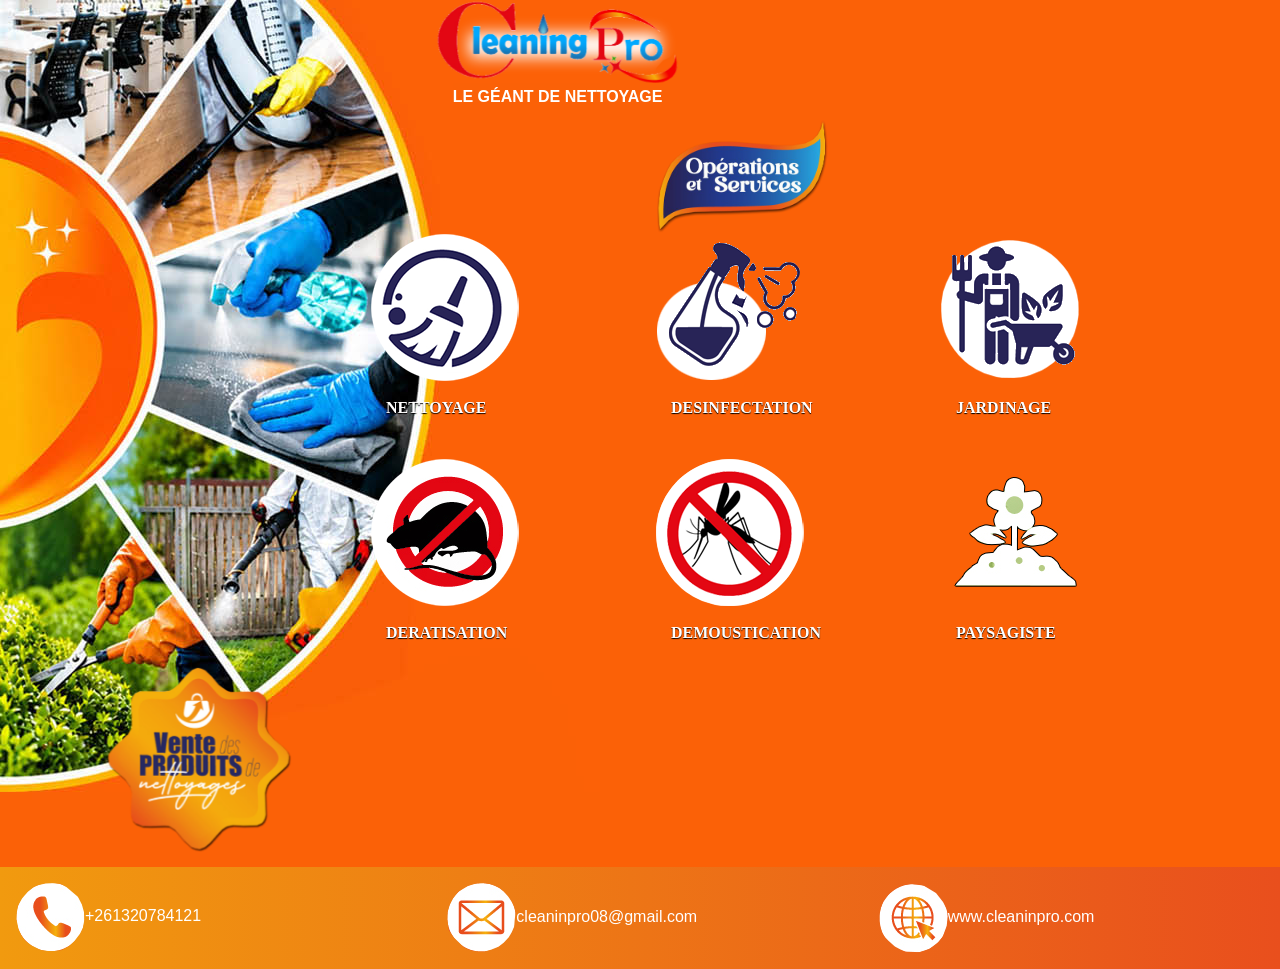
<file: index.html>
<!DOCTYPE html>
<html lang="fr-FR">
    
<head>
    <meta charset="UTF-8">
    <meta name="viewport" content="width=device-width, initial-scale=1">
        
    <title>Société de dératisation , de desinfectation|Vente de produit de nettoyage</title>

	

    <meta name="description" content="">
    <link rel="stylesheet" href="css/bootstrap.min.css" type="text/css" media="all">
    <link rel="stylesheet" href="css/style.css" type="text/css" media="all">
    <link rel="stylesheet" href="https://cdnjs.cloudflare.com/ajax/libs/font-awesome/5.13.1/css/all.min.css"
/>
<!--font google-->
<link rel="preconnect" href="https://fonts.googleapis.com">
<link rel="preconnect" href="https://fonts.gstatic.com" crossorigin>


    <!-- fin adsense-->

</head>
<body>
   <script type="text/javascript">
          window.addEventListener('load',()=>{

            let loader = document.getElementById("preloader");
            loader.remove();
          },false)
         </script>
  

      <div class=" d-flex align-items-center justify-content-center" id="preloader">
        <div class="lds-ellipsis">
            <div></div>
            <div></div>
            <div></div>
            <div></div>
        </div>
    </div> 
     <script type="text/javascript" src="js/jquery.js"></script>
<script type="text/javascript" src="js/jquery-slim.js"></script>

<script type="text/javascript" src="js/bootstrap.bundle.min.js"></script>

     <header >
     
    <div class="row">
    <div class="col-12 offset-4 col-lg-4 " id="li1">
         <img class="img-fluid mx-auto"    src="./images/logo-cleaninpro.png" alt="" width="60%" >
         <h1 class="ml-3" id="li2">Le géant de nettoyage</h1>
             
</div>



    </header> 



   
    
<div class="container">
<div class="row"><div class="col-12 offset-lg-6 col-lg-4" id="li3">   <img class="img-fluid mx-auto"    src="./images/service.png" alt="" width="50%" >
</div></div>


        <div class="row ">
           

<div class="col-12 col-lg-3 offset-lg-3 bordure-droite" ><a href="nettoyage.html" id="li4" > <img class="img-fluid mx-auto"    src="./images/balai.png" alt=""  ><h2 class="p-3" >Nettoyage</h2></a>
  </div>

  <div class="col-12 col-lg-3 " >
 <a href="desinfectation.html" id="li5"> <img class="img-fluid mx-auto"    src="./images/desinfectant.png" alt=""  ><h2 class=" p-3 ">Desinfectation</h2></a>
 </div>

 <div class="col-12 col-lg-3 " >
 <a href="jardinage.html" id="li6"><img class="img-fluid mx-auto"    src="./images/jardinage.png" alt=""  ><h2 class=" p-3" >Jardinage</h2></a>
</div></div>


<div class="row ">
           

<div class="col-12 col-lg-3 mt-3 offset-lg-3 " >
  <a href="deratisation.html" id="li7"><img class="img-fluid mx-auto"    src="./images/eradiquer-souris.png" alt=""  ><h2 class=" p-3 " >Deratisation</h2></a></div>

  <div class="col-12 col-lg-3 mt-3" >
 
 <a href="demoustication.html" id="li8"><img class="img-fluid mx-auto"    src="./images/anti-moustique.png" alt=""  ><h2 class=" p-3 " >Demoustication</h2></a></div>

 <div class="col-12 col-lg-3 mt-3" >
 
<a href="jardinage.html#paysagiste" id="li9"><img class="img-fluid mx-auto"    src="./images/entretien-fleur.png" alt=""  ><h2 class=" p-3 " >Paysagiste</h2></a></div>
<div class="row" ><div class="col-6 offset-lg-1  col-lg-6 " id="nettoyage"><img  class="img-fluid mx-auto"    src="./images/vente-produit.png" alt="" width="100%"></div> </div></div>
 </div>

   </div>
 <footer class="pl-3 mt-3">
<div class="row"class=" col-12  mt-3 py-3" id="contact" >
<div class="col-12 col-md-4 my-3" id="li7" ><img class="img-fluid mx-auto"    src="./images/tel.png" alt="" ><span>+261320784121</span></div>
   <div class="col-12 col-md-4 my-3"  id="li8"><img class="img-fluid mx-auto"    src="./images/email.png" alt="" ><span>cleaninpro08@gmail.com</span></div>
   <div class="col-12 col-md-4 my-3"  id="li9"><img class="img-fluid mx-auto"    src="./images/mail.png" alt="" ><span>www.cleaninpro.com</span></div>
 </div>
</footer>
           

            
          
 </body>
 </html>
</file>
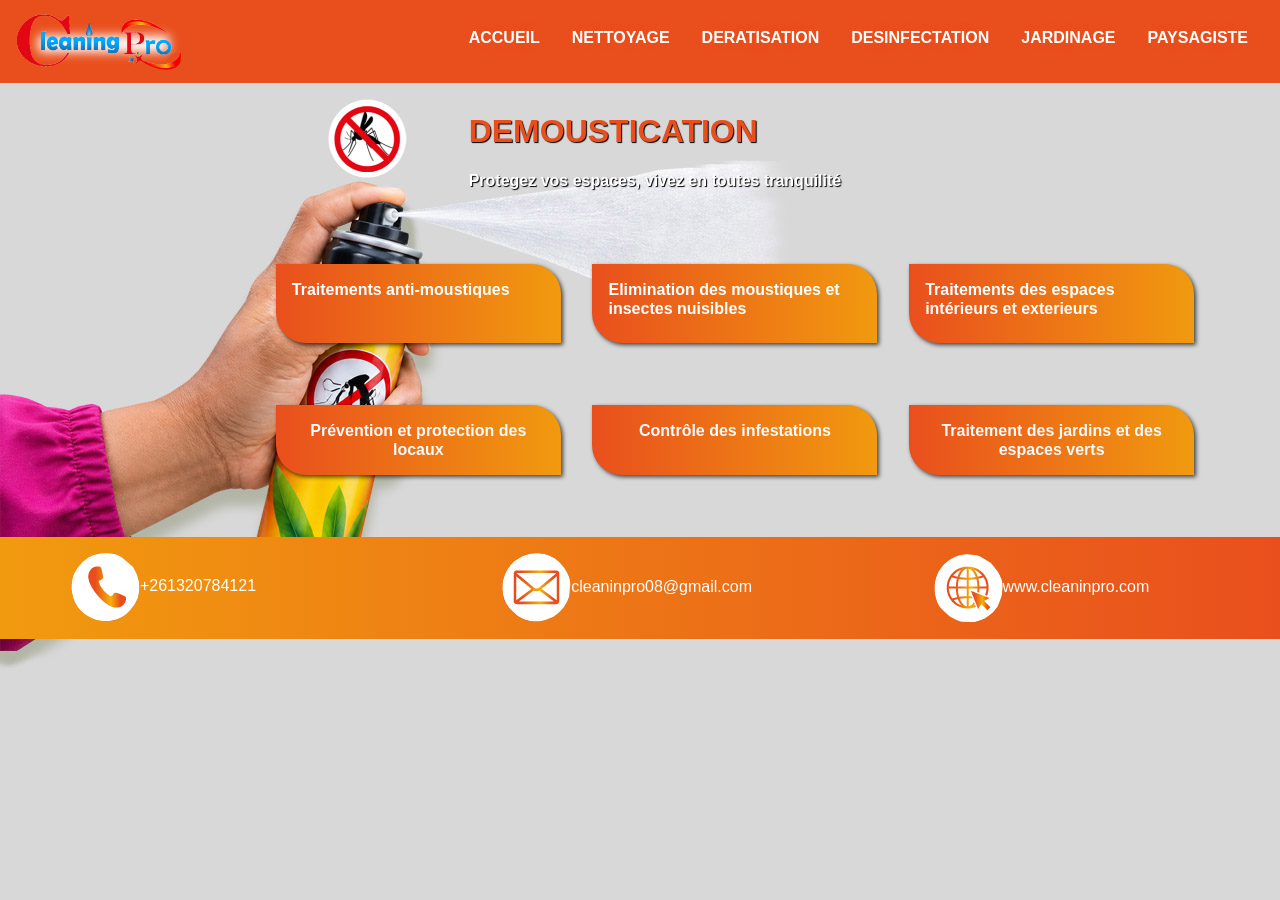
<file: demoustication.html>
<!DOCTYPE html>
<html lang="fr-FR">
    
<head>
    <meta charset="UTF-8">
    <meta name="viewport" content="width=device-width, initial-scale=1">
        
    <title>Société de nettoyage</title>

	

    <meta name="description" content="">
    <link rel="stylesheet" href="css/bootstrap.min.css" type="text/css" media="all">
    <link rel="stylesheet" href="css/style-demoustication.css" type="text/css" media="all">
    <link rel="stylesheet" href="https://cdnjs.cloudflare.com/ajax/libs/font-awesome/5.13.1/css/all.min.css"
/>
<!--font google-->
<link rel="preconnect" href="https://fonts.googleapis.com">
<link rel="preconnect" href="https://fonts.gstatic.com" crossorigin>


    <!-- fin adsense-->

</head>
<body>
   <script type="text/javascript">
          window.addEventListener('load',()=>{

            let loader = document.getElementById("preloader");
            loader.remove();
          },false)
         </script>
  

      <div class=" d-flex align-items-center justify-content-center" id="preloader">
        <div class="lds-ellipsis">
            <div></div>
            <div></div>
            <div></div>
            <div></div>
        </div>
    </div> 
    <script type="text/javascript" src="js/jquery.js"></script>
<script type="text/javascript" src="js/jquery-slim.js"></script>

<script type="text/javascript" src="js/bootstrap.bundle.min.js"></script>
      <header  class="mb-3">
        <nav class="navbar  navbar-light navbar-expand-lg text-light">
             <a class=" navbar-brand logo"  > <img class="img-fluid mx-auto "    src="./images/logo-cleaninpro.png" alt="" width="40%" >
            
    </a>
            
   
                
                <button class=" navbar-toggle-btn d-lg-none" data-toggle="collapse" data-target=".navbar-collapse" aria-expanded="false" aria-label="Toggle navigation">MENU
    <span class="navbar-toggler-icon"></span>
    </button>
                
                    
                
                    <div class="collapse navbar-collapse  " >

                        <ul class=" navbar-nav navbar-expand-lg mr-0 text-light">
                        <li class="nav-item ">
                            <a class="nav-link  text-dark p-3 " href="index.html" >
                        <h2 >Accueil</h2> </a>
                        
                    </li>
                    
                  
                    <li class="nav-item">
                        <a class="nav-link  p-3  " href="nettoyage.html"><h2 >Nettoyage</h2></a>
                        
                    </li>  
                    <li class="nav-item">
                        <a class="nav-link  p-3  " href="deratisation.html"><h2 >Deratisation</h2></a>
                        
                    </li>
                    <li class="nav-item" >
                        <a class="nav-link  p-3  " href="desinfectation.html"><h2 >Desinfectation</h2></a>
                        
                    </li>
                     <li class="nav-item" >
                        <a class="nav-link   p-3" href="jardinage.html"><h2 >Jardinage</h2></a>
                        
                    </li>
                      <li class="nav-item" >
                        <a class="nav-link  p-3" href="jardinage.html#paysagiste"><h2 >Paysagiste</h2></a>
                        
                    </li>


                  
                    </ul>
                </div>
          </nav>  
   




    </header> 
    <div class="row">
            <div class="col-12 col-lg-6 offset-lg-3 "> <div class="row"> 
            <div class="col-12 col-md-2 " id="li1">
            <img src="./images/anti-moustique.png" alt="" class="img-fluid"></div>
            <div class="col-12 col-md-9 " id="li2">
            <h1 class="  mx-3 px-3 ombre">Demoustication</h1> 
            <h2 class=" text-bolder mx-3 px-3 ombre">Protegez vos espaces, vivez en toutes tranquilité</h2></div>
            </div></div></div>
            <!-- spacer -->
<div style="height:50px" aria-hidden="true" class="block-spacer"></div>
<!-- spacer -->

          <div class="container">  
        <div class="row justify-content-around">

            <div class="col-12  offset-md-2 col-md-3 rond p-3 my-3" id="li3">
             <h3>Traitements anti-moustiques</h3></div>

              <div class="col-12   col-md-3 rond p-3 my-3" id="li4">
         <h3>Elimination des moustiques et insectes nuisibles</h3></div>

             <div class="col-12  col-md-3 rond p-3 my-3" id="li5">
          
              <h3>Traitements des espaces intérieurs et exterieurs</h3>

           </div></div>
              <!-- spacer -->
<div style="height:30px" aria-hidden="true" class="block-spacer"></div>
<!-- spacer -->

           <div class="row justify-content-around ">
           <div class="col-12  offset-md-2 col-md-3 rond p-3 my-3"  id="li6">
             
            
             <h3 class=" text-light text-center p-0 m-0">Prévention et protection des locaux</h3>
            
             
             </div>
                <div class="col-12  col-md-3 rond p-3 my-3" id="li7">
              <h3 class=" text-light text-center p-0 m-0">Contrôle des infestations</h3>
           
             </div>
                <div class="col-12  col-md-3 rond p-3 my-3" id="li8"> 
               <h3 class=" text-light text-center p-0 m-0">Traitement des jardins et des espaces verts
               </h3>
            </div>
            
           </div> </div>
              
</div>
</div>
<!-- spacer -->
<div style="height:30px" aria-hidden="true" class="block-spacer"></div>
<!-- spacer -->
<footer class="pl-3 mt-3">
<div class="row justify-content-around"class=" col-12  mt-3 py-3" id="contact" >
<div class="col-12 col-md-3 my-3 mx-3 px-3" id="li10" ><img class="img-fluid mx-auto"    src="./images/tel.png" alt="" ><span>+261320784121</span></div>
   <div class="col-12 col-md-3 my-3 mx-3 px-3"  id="li11"><img class="img-fluid mx-auto"    src="./images/email.png" alt="" ><span>cleaninpro08@gmail.com</span></div>
   <div class="col-12 col-md-3 my-3 mx-3 px-3"  id="li10"><img class="img-fluid mx-auto"    src="./images/mail.png" alt="" ><span>www.cleaninpro.com</span></div>
 </div>
</footer>
          
          
            </div>
            
 </body>
 </html>
</file>
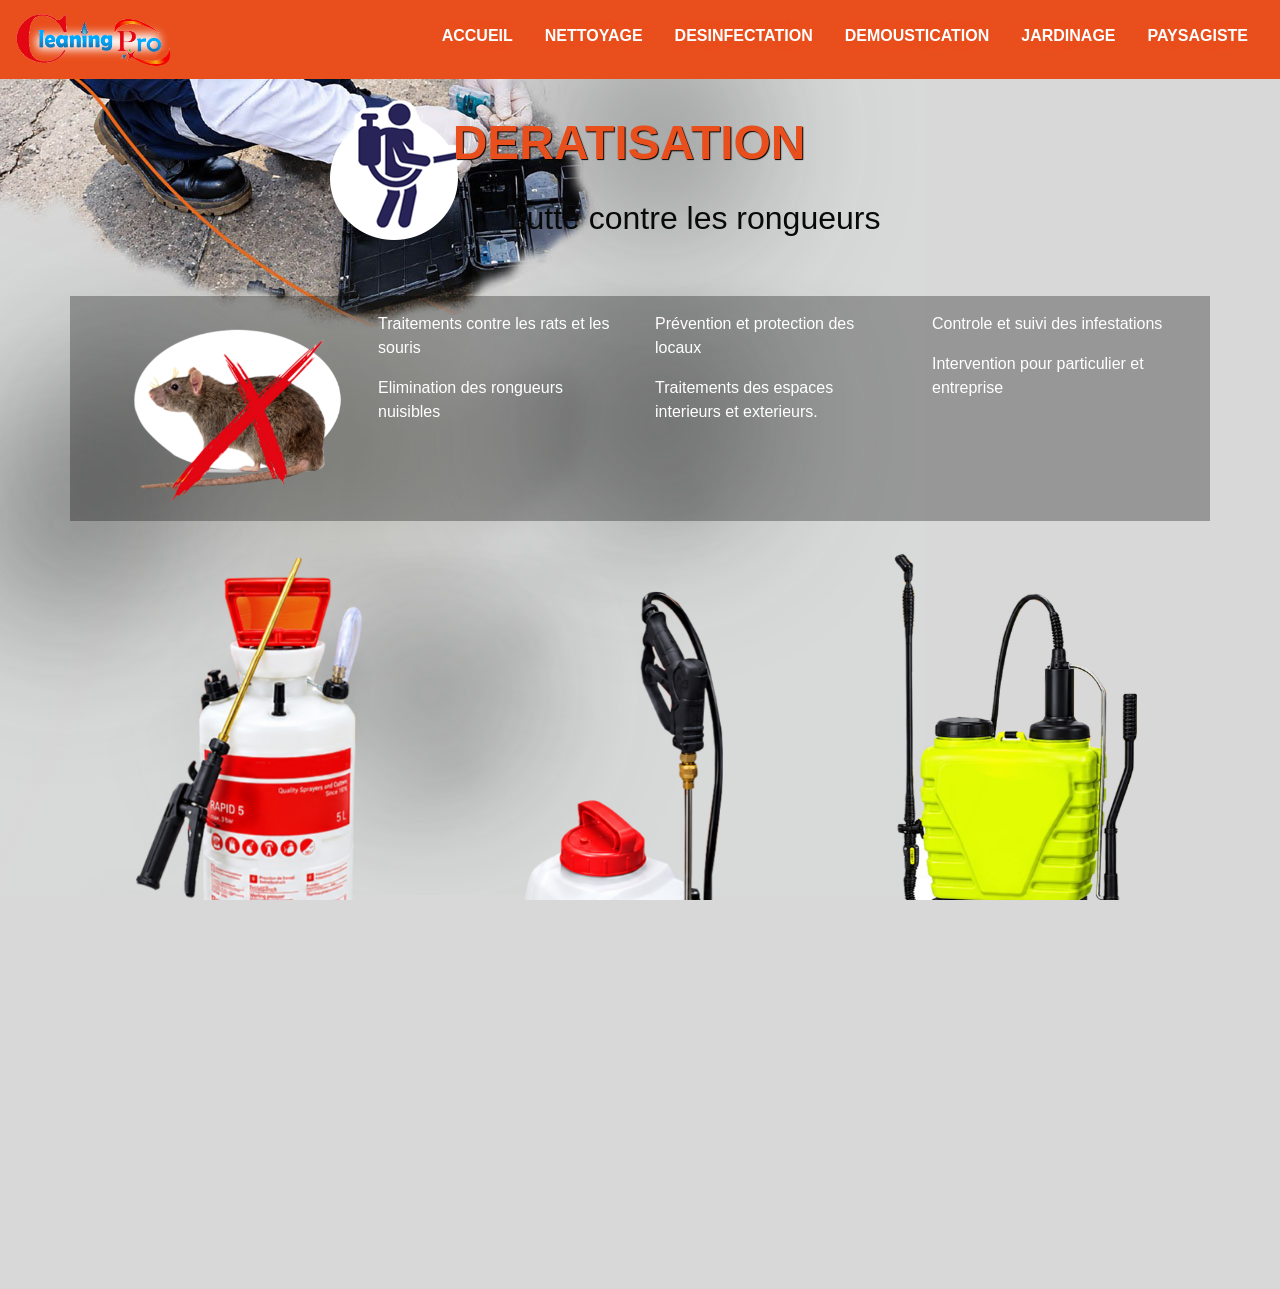
<file: deratisation.html>
<!DOCTYPE html>
<html lang="fr-FR">
    
<head>
    <meta charset="UTF-8">
    <meta name="viewport" content="width=device-width, initial-scale=1">
        
    <title>Société de nettoyage</title>

	

    <meta name="description" content="">
    <link rel="stylesheet" href="css/bootstrap.min.css" type="text/css" media="all">
    <link rel="stylesheet" href="css/style-deratisation.css" type="text/css" media="all">
    <link rel="stylesheet" href="https://cdnjs.cloudflare.com/ajax/libs/font-awesome/5.13.1/css/all.min.css"
/>
<!--font google-->
<link rel="preconnect" href="https://fonts.googleapis.com">
<link rel="preconnect" href="https://fonts.gstatic.com" crossorigin>


    <!-- fin adsense-->

</head>
<body>
   <script type="text/javascript">
          window.addEventListener('load',()=>{

            let loader = document.getElementById("preloader");
            loader.remove();
          },false)
         </script>
  

      <div class=" d-flex align-items-center justify-content-center" id="preloader">
        <div class="lds-ellipsis">
            <div></div>
            <div></div>
            <div></div>
            <div></div>
        </div>
    </div> 
    <script type="text/javascript" src="js/jquery.js"></script>
<script type="text/javascript" src="js/jquery-slim.js"></script>

<script type="text/javascript" src="js/bootstrap.bundle.min.js"></script>
     <header  class="mb-3">
        <nav class="navbar  navbar-light navbar-expand-lg text-light">
             <a class=" navbar-brand" "> <img class="img-fluid mx-auto"    src="./images/logo-cleaninpro.png" alt="" width="40%" id="li1"></a>
            
   
                
                <button class=" navbar-toggle-btn d-lg-none" data-toggle="collapse" data-target=".navbar-collapse" aria-expanded="false" aria-label="Toggle navigation">MENU
    <span class="navbar-toggler-icon"></span>
    </button>
                
                    
                
                    <div class="collapse navbar-collapse  " >

                        <ul class=" navbar-nav navbar-expand-lg mr-0 text-light">
                        <li class="nav-item ">
                            <a class="nav-link  text-dark p-3 " href="index.html" >
                        <h2 >Accueil</h2> </a>
                        
                    </li>
                    
                    <li class="nav-item">
                        <a class="nav-link text-dark  p-3  " href="nettoyage.html"><h2 >Nettoyage</h2></a>
                        
                    </li>
                    <li class="nav-item" >
                        <a class="nav-link text-dark  p-3  " href="desinfectation.html"><h2 >Desinfectation</h2></a>
                        
                    </li>
                    <li class="nav-item" >
                        <a class="nav-link text-dark  p-3" href="demoustication.html"><h2  >Demoustication</h2></a>
                        
                    </li>
                     <li class="nav-item" >
                        <a class="nav-link text-dark  p-3" href="jardinage.html"><h2 >Jardinage</h2></a>
                        
                    </li>
                      <li class="nav-item" >
                        <a class="nav-link text-dark  p-3" href="jardinage.html#paysagiste"><h2 >Paysagiste</h2></a>
                        
                    </li>


                  
                    </ul>
                </div>
          </nav>  
   




    </header>  
        <div class="row">
            <div class="col-12 col-lg-6 offset-lg-3 "> <div class="row"> <div class="col-12 col-md-2 " id="li1"><img src="./images/deratisation-souris.png" alt="" ></div>
            <div class="col-12 col-md-10" id="li2">
            <h1 class="pl-3 border-light ombre">Deratisation</h1> 
            <h2 class="text-center ">Lutte contre les rongueurs</h2></div></div></div>

           
</div>


            <!-- spacer -->


<div style="height:50px" aria-hidden="true" class="block-spacer"></div>
<!-- spacer -->


<div class="container">

          
 <div class="row justify-content-between fond-transparent p-3" >
 <div class="col-12 col-md-3  " id="li3">
 <img src="./images/anti-souris.png" alt="" class="img-fluid">
 </div>
        
            <div class="col-12 col-md-3  " id="li3">
          
          <p>Traitements contre les rats et les souris</p>
<p>Elimination des rongueurs nuisibles</p>

</div>

              <div class="col-12  col-md-3 " id="li4">
   
     
<p>Prévention et protection des locaux</p>
<p>Traitements des espaces interieurs et exterieurs.</p>


</div>

             <div class="col-  col-md-3 " id="li5">
          
          
           
           <p> Controle et suivi des infestations</p>

<p>Intervention pour particulier et entreprise</p>

           </div>
         </div>

<!-- spacer -->
<div style="height:30px" aria-hidden="true" class="block-spacer"></div>
<!-- spacer -->




<div class="row justify-content-around">
      
           
            <div class="col-12 col-md-3 " id="li8">  <img src="./images/deratisation-souris-efficace.png" alt="" class="img-fluid"> </div>
            <div class="col-12 col-md-3 " id="li9">  <img src="./images/deratiseur-souris.png" alt="" class="img-fluid"> </div>
            
              <div class="col-12  col-md-3 " id="li10">  <img src="./images/eliminer-souris.png" alt="" class="img-fluid"> </div>
            
 </div>

            
    

</div>
           
              


 



<!-- spacer -->
<div style="height:30px" aria-hidden="true" class="block-spacer"></div>
<!-- spacer -->
<footer class="pl-3 mt-3">
<div class="row justify-content-around"class=" col-12  mt-3 py-3" id="contact" >
<div class="col-12 col-md-3 my-3 mx-3 px-3" id="li7" ><img class="img-fluid mx-auto"    src="./images/tel.png" alt="" ><span>+261320784121</span></div>
   <div class="col-12 col-md-3 my-3 mx-3 px-3"  id="li8"><img class="img-fluid mx-auto"    src="./images/email.png" alt="" ><span>cleaninpro08@gmail.com</span></div>
   <div class="col-12 col-md-3 my-3 mx-3 px-3"  id="li9"><img class="img-fluid mx-auto"    src="./images/mail.png" alt="" ><span>www.cleaninpro.com</span></div>
 </div>
</footer>
          
            </div>
            
 </body>
 </html>
</file>
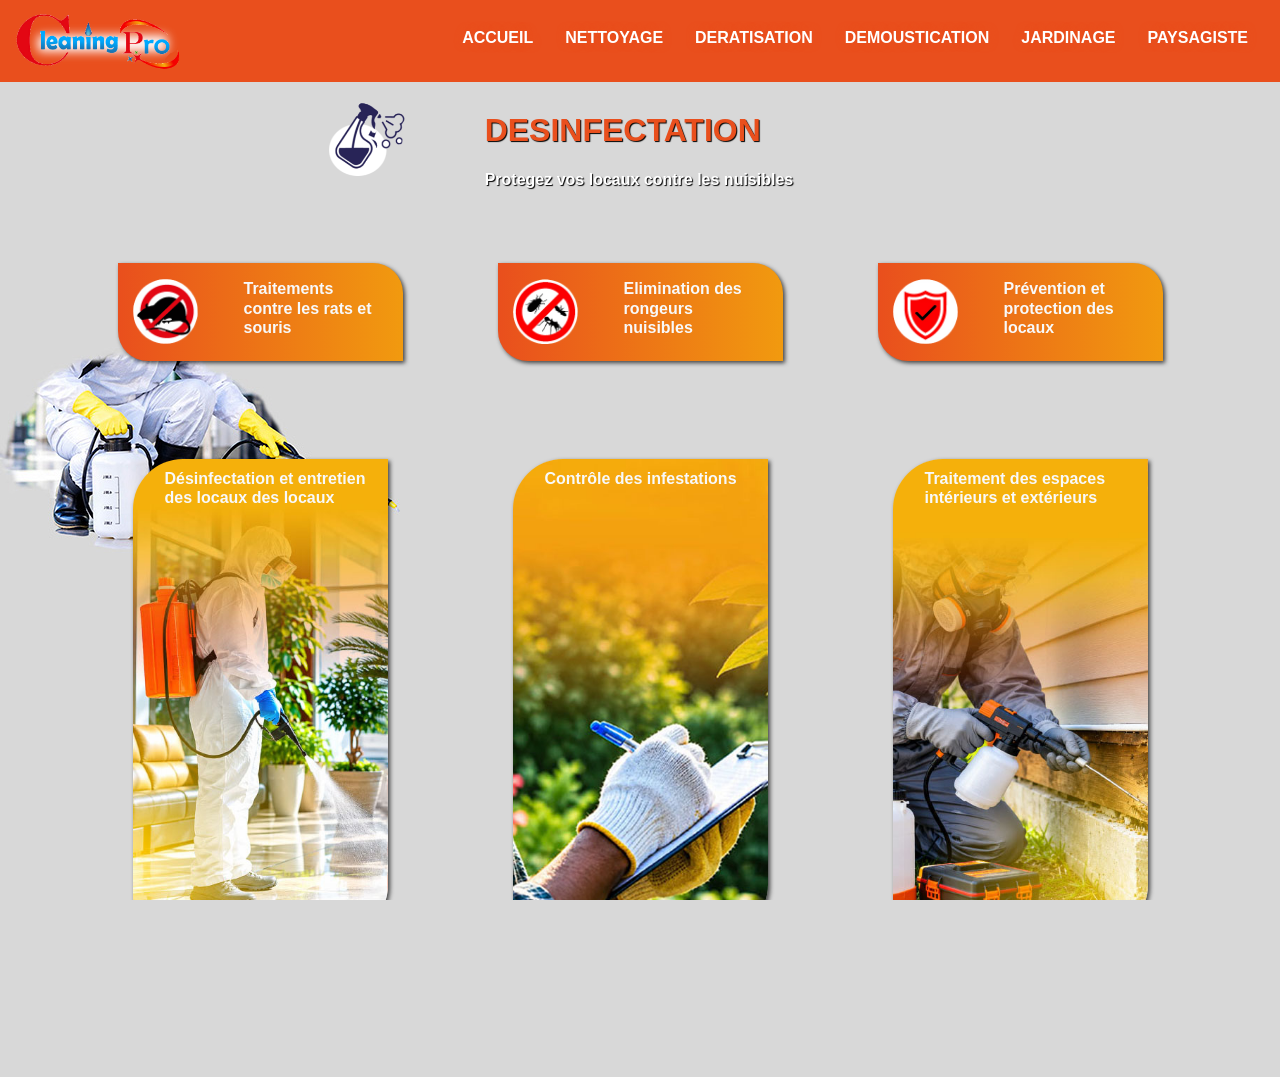
<file: desinfectation.html>
<!DOCTYPE html>
<html lang="fr-FR">
    
<head>
    <meta charset="UTF-8">
    <meta name="viewport" content="width=device-width, initial-scale=1">
        
    <title>Société de nettoyage</title>

	

    <meta name="description" content="">
    <link rel="stylesheet" href="css/bootstrap.min.css" type="text/css" media="all">
    <link rel="stylesheet" href="css/style-desinfectation.css" type="text/css" media="all">
    <link rel="stylesheet" href="https://cdnjs.cloudflare.com/ajax/libs/font-awesome/5.13.1/css/all.min.css"
/>
<!--font google-->
<link rel="preconnect" href="https://fonts.googleapis.com">
<link rel="preconnect" href="https://fonts.gstatic.com" crossorigin>


    <!-- fin adsense-->

</head>
<body>
   <script type="text/javascript">
          window.addEventListener('load',()=>{

            let loader = document.getElementById("preloader");
            loader.remove();
          },false)
         </script>
  

      <div class=" d-flex align-items-center justify-content-center" id="preloader">
        <div class="lds-ellipsis">
            <div></div>
            <div></div>
            <div></div>
            <div></div>
        </div>
    </div> 
    <script type="text/javascript" src="js/jquery.js"></script>
<script type="text/javascript" src="js/jquery-slim.js"></script>

<script type="text/javascript" src="js/bootstrap.bundle.min.js"></script>
      <header  class="mb-3">
        <nav class="navbar  navbar-light navbar-expand-lg text-light">
             <a class=" navbar-brand"  > <img class="img-fluid mx-auto "    src="./images/logo-cleaninpro.png" alt="" width="40%" id="logo">
            
    </a>
            
   
                
                <button class=" navbar-toggle-btn d-lg-none" data-toggle="collapse" data-target=".navbar-collapse" aria-expanded="false" aria-label="Toggle navigation">MENU
    <span class="navbar-toggler-icon"></span>
    </button>
                
                    
                
                    <div class="collapse navbar-collapse  " >

                        <ul class=" navbar-nav navbar-expand-lg mr-0 text-light">
                        <li class="nav-item ">
                            <a class="nav-link  text-dark p-3 " href="index.html" >
                        <h2 >Accueil</h2> </a>
                        
                    </li>
                    
                    
                    <li class="nav-item">
                        <a class="nav-link  p-3  " href="nettoyage.html"><h2 >Nettoyage</h2></a>
                        
                    </li> 
                    <li class="nav-item" >
                        <a class="nav-link  p-3  " href="deratisation.html"><h2 >Deratisation</h2></a>
                        
                    </li>
                   
                    <li class="nav-item" >
                        <a class="nav-link  p-3" href="demoustication.html"><h2  >Demoustication</h2></a>
                        
                    </li>
                     <li class="nav-item" >
                        <a class="nav-link   p-3" href="jardinage.html"><h2 >Jardinage</h2></a>
                        
                    </li>
                      <li class="nav-item" >
                        <a class="nav-link  p-3" href="jardinage.html#paysagiste"><h2 >Paysagiste</h2></a>
                        
                    </li>


                  
                    </ul>
                </div>
          </nav>  
   




    </header> 
    <div class="row">
            <div class="col-12 col-lg-6 offset-lg-3 "> <div class="row"> 
            <div class="col-12 col-md-2 mr-3" id="li1">
            <img src="./images/desinfectant.png" alt="" class="img-fluid"></div>
            <div class="col-12 col-md-9 " id="li2">
            <h1 class="  mx-3 px-3 ombre">Desinfectation</h1> 
            <h2 class=" text-bolder mx-3 px-3 ombre">Protegez vos locaux contre les nuisibles</h2></div>
            </div></div></div>
            <!-- spacer -->
<div style="height:50px" aria-hidden="true" class="block-spacer"></div>
<!-- spacer -->

          <div class="container" > 
        <div class="row justify-content-around" id="">
            <div class="col-12  col-lg-3 rond my-3 " id="li3">
             <div class="row "> <div class="col-4 py-3"><img src="./images/souris.png" alt=""  class="img-fluid" ></div>
             <div class="ml-3 col-7">
           <h2 class=" text-light py-3">Traitements contre les rats et souris</h2></div></div></div>

              <div class="col-12 col-lg-3 rond my-3" id="li4">
           <div class="row"><div class="col-4 py-3"><img src="./images/nuisibles.png" alt="" class="img-fluid" ></div>
             <div class="ml-3 col-7">
            <h2 class=" text-light py-3">Elimination des rongeurs nuisibles</h2></div></div></div>

             <div class="col-12 col-lg-3 rond my-3" id="li5">
           <div class="row"><div class="col-4 py-3"><img src="./images/prevention.png" alt=""  class="img-fluid" ></div>
             <div class="ml-3 col-7">
           <h2 class=" text-light py-3">Prévention et protection des locaux</h2></div></div>


           </div></div></div>
              <!-- spacer -->
<div style="height:50px" aria-hidden="true" class="block-spacer"></div>
<!-- spacer -->
<div class="container">
           <div class="row justify-content-around mt-3">
           <div class="col-12 col-lg-3  pt-3 " id="li6">
             
           <img src="./images/desinfectation-locaux.jpg" alt=""  class="img-fluid">;
             <h3 class=" text-light mx-3 px-3">Désinfectation et entretien des locaux des locaux</h3>
            
             
             </div>
               <div class="col-12 col-lg-3  pt-3 " id="li7">
              <img src="./images/controle-infestation.jpg" alt=""  class="img-fluid"> ;
              <h3 class=" text-light mx-3 px-3">Contrôle des infestations</h3>
           
             </div>
               <div class="col-12 col-lg-3  pt-3 " id="li8">
              <img src="./images/traitement-exterieur.jpg" alt=""  class="img-fluid">  ; 
               <h3 class=" text-light mx-3 px-3">Traitement des espaces intérieurs et extérieurs
               </h3>
            </div>
            
           </div> </div>
              
</div>
</div>
<footer class="pl-3 mt-3">
<div class="row justify-content-around"class=" col-12  mt-3 py-3" id="contact" >
<div class="col-12 col-md-3 my-3 mx-3 px-3" id="li9" ><img class="img-fluid mx-auto"    src="./images/tel.png" alt="" ><span>+261320784121</span></div>
   <div class="col-12 col-md-3 my-3 mx-3 px-3"  id="li10"><img class="img-fluid mx-auto"    src="./images/email.png" alt="" ><span>cleaninpro08@gmail.com</span></div>
   <div class="col-12 col-md-3 my-3 mx-3 px-3"  id="li11"><img class="img-fluid mx-auto"    src="./images/mail.png" alt="" ><span>www.cleaninpro.com</span></div>
 </div>
</footer>
          
          
           

            </div>
            
 </body>
 </html>
</file>
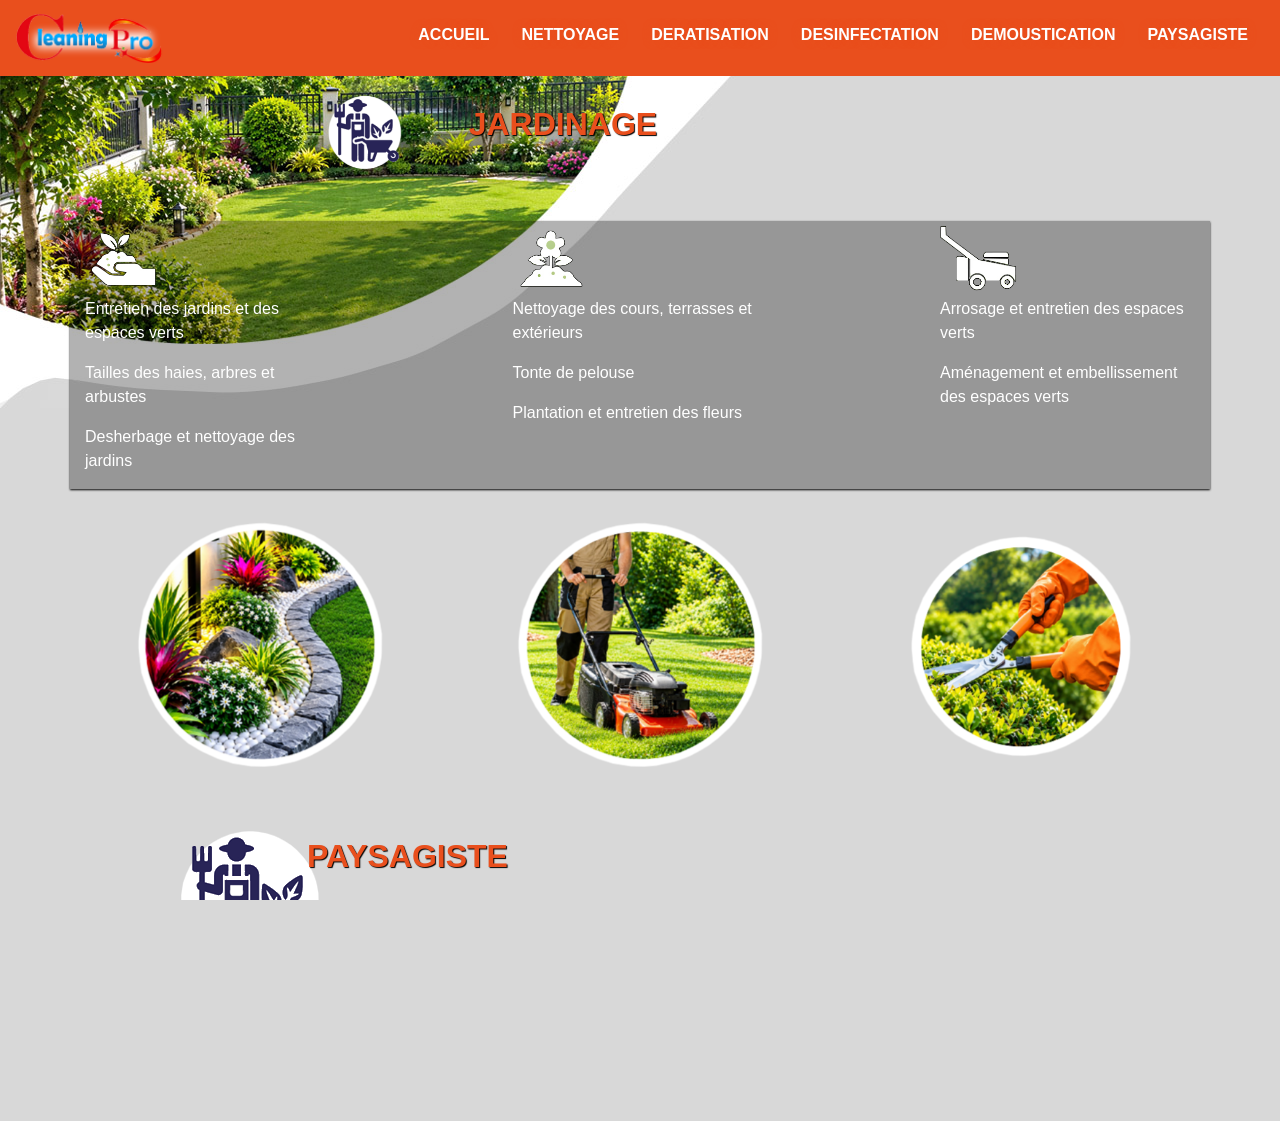
<file: jardinage.html>
<!DOCTYPE html>
<html lang="fr-FR">
    
<head>
    <meta charset="UTF-8">
    <meta name="viewport" content="width=device-width, initial-scale=1">
        
    <title>Société de nettoyage</title>

	

    <meta name="description" content="">
    <link rel="stylesheet" href="css/bootstrap.min.css" type="text/css" media="all">
    <link rel="stylesheet" href="css/style-jardinage.css" type="text/css" media="all">
    <link rel="stylesheet" href="https://cdnjs.cloudflare.com/ajax/libs/font-awesome/5.13.1/css/all.min.css"
/>
<!--font google-->
<link rel="preconnect" href="https://fonts.googleapis.com">
<link rel="preconnect" href="https://fonts.gstatic.com" crossorigin>


    <!-- fin adsense-->

</head>
<body>
   <script type="text/javascript">
          window.addEventListener('load',()=>{

            let loader = document.getElementById("preloader");
            loader.remove();
          },false)
         </script>
  

      <div class=" d-flex align-items-center justify-content-center" id="preloader">
        <div class="lds-ellipsis">
            <div></div>
            <div></div>
            <div></div>
            <div></div>
        </div>
    </div> 
    <script type="text/javascript" src="js/jquery.js"></script>
<script type="text/javascript" src="js/jquery-slim.js"></script>

<script type="text/javascript" src="js/bootstrap.bundle.min.js"></script>
      <header  class="mb-3">
        <nav class="navbar  navbar-light navbar-expand-lg text-light">
             <a class=" navbar-brand logo"  > <img class="img-fluid mx-auto "    src="./images/logo-cleaninpro.png" alt="" width="40%" >
            
    </a>
            
   
                
                <button class=" navbar-toggle-btn d-lg-none" data-toggle="collapse" data-target=".navbar-collapse" aria-expanded="false" aria-label="Toggle navigation">MENU
    <span class="navbar-toggler-icon"></span>
    </button>
                
                    
                
                    <div class="collapse navbar-collapse  " >

                        <ul class=" navbar-nav navbar-expand-lg mr-0 text-light">
                        <li class="nav-item ">
                            <a class="nav-link  text-dark p-3 " href="index.html" >
                        <h2 >Accueil</h2> </a>
                        
                    </li>
                    
                  
                    <li class="nav-item">
                        <a class="nav-link  p-3  " href="nettoyage.html"><h2 >Nettoyage</h2></a>
                        
                    </li>  
                    <li class="nav-item">
                        <a class="nav-link  p-3  " href="deratisation.html"><h2 >Deratisation</h2></a>
                        
                    </li>
                    <li class="nav-item" >
                        <a class="nav-link  p-3  " href="desinfectation.html"><h2 >Desinfectation</h2></a>
                        
                    </li>
                     <li class="nav-item" >
                        <a class="nav-link   p-3" href="demoustication.html"><h2 >Demoustication</h2></a>
                        
                    </li>
                      <li class="nav-item" >
                        <a class="nav-link  p-3" href="jardinage.html#paysagiste"><h2 >Paysagiste</h2></a>
                        
                    </li>


                  
                    </ul>
                </div>
          </nav>  
   




    </header> 
    <div class="row">
            

<div class="col-12 col-lg-6 offset-lg-3 "> <div class="row"> 
            <div class="col-12  col-md-2 " id="li1">
            <img src="./images/jardinage.png" alt="" class="img-fluid"></div>
            <div class="col-12 col-md-5 " id="li2">
            <h1 class="  mx-3 px-3 ombre">Jardinage</h1> 
           </div>
            </div></div></div>
            <!-- spacer -->


<div style="height:50px" aria-hidden="true" class="block-spacer"></div>
<!-- spacer -->


<div class="container">

          
 <div class="row justify-content-between" id="jardinage">
        
            <div class="col-12 col-md-3 " id="li3">
             <img src="./images/entretien-plante.png" alt="" class="img-fluid mx-auto text-center" width="30%"  >
            <p>Entretien des jardins et des espaces verts</p>

<p>Tailles des haies, arbres et arbustes</p>
<p>Desherbage et nettoyage des jardins</p>


</div>

              <div class="col-12  col-md-3 " id="li4">
         <img src="./images/entretien-fleur.png" alt="" class="img-fluid mx-auto  text-center" width="30%" >
     <p>Nettoyage des cours, terrasses et extérieurs</p>
<p>Tonte de pelouse</p>
<p>Plantation et entretien des fleurs</p>


</div>

             <div class="col-  col-md-3 " id="li5">
          
             <img src="./images/entretien-gazon.png" alt="" class="img-fluid mx-auto  text-center" width="30%">
           
           <p> Arrosage et entretien des espaces verts</p>

<p>Aménagement et embellissement des espaces verts</p>

           </div>
         </div>

<!-- spacer -->
<div style="height:30px" aria-hidden="true" class="block-spacer"></div>
<!-- spacer -->




<div class="row justify-content-around">
      
           
            <div class="col-12 col-md-3 " id="li8">  <img src="./images/plantation-fleur.png" alt="" class="img-fluid"> </div>
             <div class="col-12   col-md-3 " id="li9">  <img src="./images/tonder-pelouse.png" alt="" class="img-fluid"> </div>
              <div class="col-12  col-md-3 " id="li10">  <img src="./images/tailler-arbre.png" alt="" class="img-fluid"> </div>
            
 </div>

            
    

<!-- spacer -->
<div style="height:50px" aria-hidden="true" class="block-spacer"></div>
<!-- spacer -->

           
              


 <div class="row" id="paysagiste">

            <div class="col-12 col-lg-6 offset-lg-1 "> <div class="row"> 
            <div class="col-12 col-md-2 " id="li8"><img src="./images/jardinage.png" alt="" ></div>
            <div class="col-12 col-md-9 ml-3" id="li9">
            <h1 class="pl-3 ombre">Paysagiste</h1> <p class="pl-3 ml-6 text-bolder ombre">Un jardin propre, beau et bien entretenu</p>
          </div></div>



</div></div>




<!-- spacer -->
<div style="height:30px" aria-hidden="true" class="block-spacer"></div>
<!-- spacer -->

</div>
</div>

 <footer class="pl-3 mt-3">
<div class="row justify-content-around"class=" col-12  mt-3 py-3" id="contact" >
<div class="col-12 col-md-3 my-3 mx-3 px-3" id="li10" ><img class="img-fluid mx-auto"    src="./images/tel.png" alt="" ><span>+261320784121</span></div>
   <div class="col-12 col-md-3 my-3 mx-3 px-3"  id="li11"><img class="img-fluid mx-auto"    src="./images/email.png" alt="" ><span>cleaninpro08@gmail.com</span></div>
   <div class="col-12 col-md-3 my-3 mx-3 px-3"  id="li12"><img class="img-fluid mx-auto"    src="./images/mail.png" alt="" ><span>www.cleaninpro.com</span></div>
 </div>
</footer>
          
            </div>
            
 </body>
 </html>
</file>
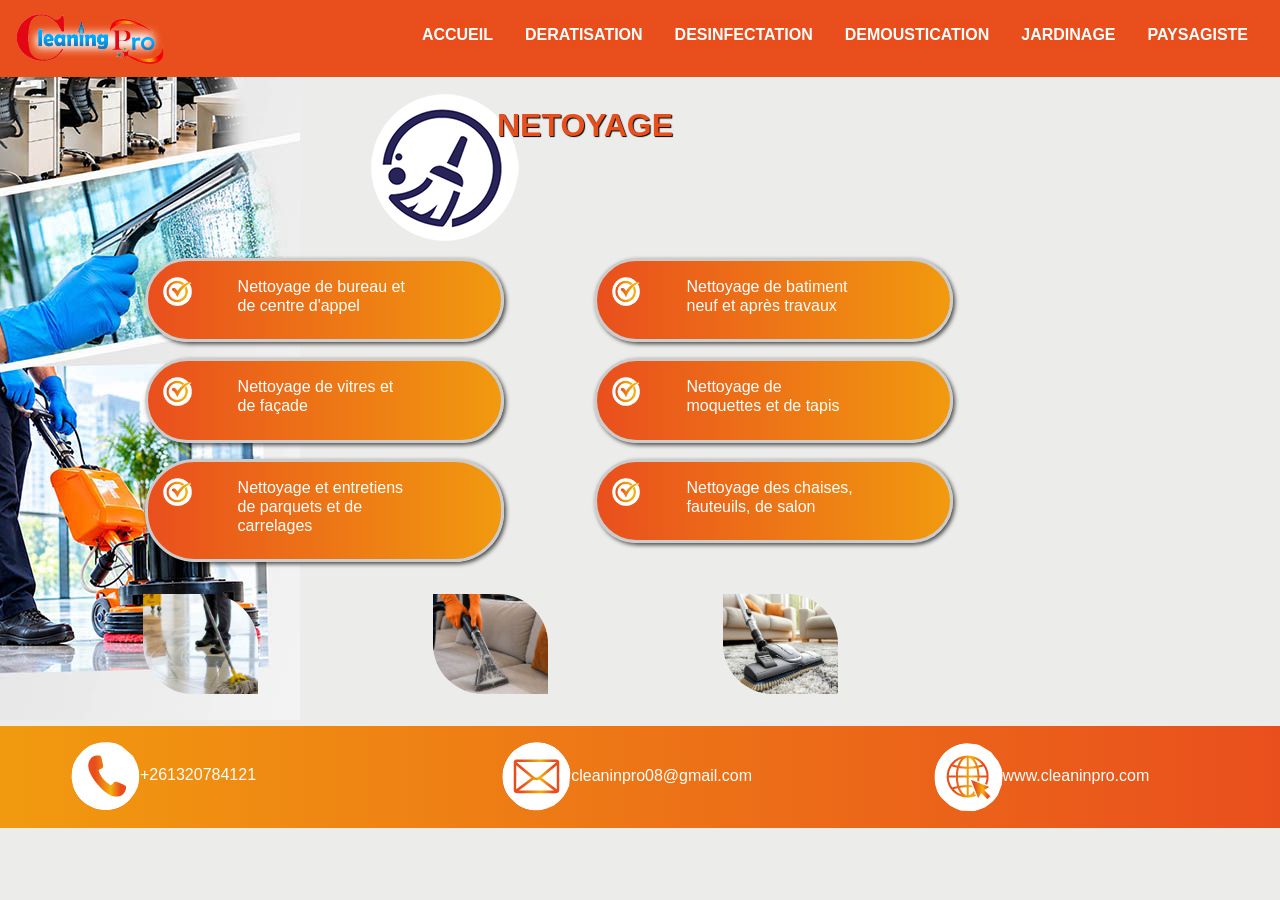
<file: nettoyage.html>
<!DOCTYPE html>
<html lang="fr-FR">
    
<head>
    <meta charset="UTF-8">
    <meta name="viewport" content="width=device-width, initial-scale=1">
        
    <title>Société de nettoyage</title>

	

    <meta name="description" content="">
    <link rel="stylesheet" href="css/bootstrap.min.css" type="text/css" media="all">
    <link rel="stylesheet" href="css/style-page.css" type="text/css" media="all">
    <link rel="stylesheet" href="https://cdnjs.cloudflare.com/ajax/libs/font-awesome/5.13.1/css/all.min.css"
/>
<!--font google-->
<link rel="preconnect" href="https://fonts.googleapis.com">
<link rel="preconnect" href="https://fonts.gstatic.com" crossorigin>


    <!-- fin adsense-->

</head>
<body>
   <script type="text/javascript">
          window.addEventListener('load',()=>{

            let loader = document.getElementById("preloader");
            loader.remove();
          },false)
         </script>
  

      <div class=" d-flex align-items-center justify-content-center" id="preloader">
        <div class="lds-ellipsis">
            <div></div>
            <div></div>
            <div></div>
            <div></div>
        </div>
    </div> 
    <script type="text/javascript" src="js/jquery.js"></script>
<script type="text/javascript" src="js/jquery-slim.js"></script>

<script type="text/javascript" src="js/bootstrap.bundle.min.js"></script>
     <header  class="mb-3">
        <nav class="navbar  navbar-light navbar-expand-lg text-light">
             <a class=" navbar-brand "  > <img class="img-fluid mx-auto "    src="./images/logo-cleaninpro.png" alt="" width="40%" id="logo" >
            
    </a>
            
   
                
                <button class=" navbar-toggle-btn d-lg-none" data-toggle="collapse" data-target=".navbar-collapse" aria-expanded="false" aria-label="Toggle navigation">MENU
    <span class="navbar-toggler-icon"></span>
    </button>
                
                    
                
                    <div class="collapse navbar-collapse  " >

                        <ul class=" navbar-nav navbar-expand-lg mr-0 text-light">
                        <li class="nav-item ">
                            <a class="nav-link  text-dark p-3 " href="index.html" >
                        <h2 >Accueil</h2> </a>
                        
                    </li>
                    
                    <li class="nav-item">
                        <a class="nav-link  p-3  " href="deratisation.html"><h2 >Deratisation</h2></a>
                        
                    </li>
                    <li class="nav-item" >
                        <a class="nav-link  p-3  " href="desinfectation.html"><h2 >Desinfectation</h2></a>
                        
                    </li>
                    <li class="nav-item" >
                        <a class="nav-link  p-3" href="demoustication.html"><h2  >Demoustication</h2></a>
                        
                    </li>
                     <li class="nav-item" >
                        <a class="nav-link   p-3" href="jardinage.html"><h2 >Jardinage</h2></a>
                        
                    </li>
                      <li class="nav-item" >
                        <a class="nav-link  p-3" href="jardinage.html#paysagiste"><h2 >Paysagiste</h2></a>
                        
                    </li>


                  
                    </ul>
                </div>
          </nav>  
   




    </header> 

    <div class="container" >
     <div class="row" >


 <div class="col-12 col-lg-6 offset-md-3 "> <div class="row"> 
            <div class="col-12 col-md-2 " id="li8"><img src="./images/balai.png" alt="" ></div>
            <div class="col-12 col-md-9 ml-3" id="li9">
            <h1 class="pl-3 ombre">Netoyage</h1> 
          </div></div>



   
     </div>
        <div class="row" id="nettoyages">
            <div class="col-12 offset-lg-1 col-lg-4">
           
            <div class=" row liste-nettoyage my-3 rond" id="li3"><div class="col-2"><img src="./images/bouton.png"  class="py-3 img-fluid "></div>
            <div class="col-8">
            <h4 class="p-3">Nettoyage de bureau et de centre d'appel</h4></div></div>

             <div class=" row liste-nettoyage my-3 rond" id="li4"><div class="col-2"><img src="./images/bouton.png" class="py-3 img-fluid "></div>
            <div class="col-8">
             <h4 class="p-3">Nettoyage de vitres  et de façade</h4> </div></div>


              <div class=" row liste-nettoyage my-3 rond" id="li5"><div class="col-2"><img src="./images/bouton.png" class="py-3 img-fluid"></div>
            <div class="col-8">
                <h4 class="p-3">Nettoyage et entretiens de parquets et de carrelages</h4></div>
           </div></div>

           <div class="col-12 offset-lg-1 col-lg-4">
           <div class=" row liste-nettoyage my-3 rond" id="li6"><div class="col-2"><img src="./images/bouton.png"" class="py-3 img-fluid "></div>
            <div class="col-8">
               <h4 class="p-3">Nettoyage de batiment neuf et après travaux</h4></div></div>
               <div class=" row liste-nettoyage my-3 rond" id="li4"><div class="col-2"><img src="./images/bouton.png"  class="py-3 img-fluid "></div>


            <div class="col-8">
                <h4 class="p-3">Nettoyage de moquettes et de tapis</h4></div></div>
                <div class=" row liste-nettoyage my-3 rond" id="li7"><div class="col-2"><img src="./images/bouton.png"  class="py-3 img-fluid "></div>
            <div class="col-8">
                 <h4 class="p-3">Nettoyage des chaises, fauteuils, de salon</h4></div></div>
             
           </div> </div>
           <div class="row justify-content-around" >
           <div class="col-4 col-lg-2 my-3" id="li8">
            <img src="./images/nettoyage-carreaux.jpg " class="img-fluid losange"></div>
              <div class="col-4 col-lg-2 my-3" id="li9" >
            <img src="./images/nettoyage-meuble.jpg" class="img-fluid losange"></div>
              <div class="col-4 col-lg-2 my-3" id="li10">
            <img src="./images/nettoyage-moquette.jpg" class="img-fluid losange"></div>

           </div>
             
</div></div>

 <footer class="pl-3 mt-3">
<div class="row justify-content-around"class=" col-12  mt-3 py-3" id="contact" >
<div class="col-12 col-md-3 my-3 mx-3 px-3" id="li7" ><img class="img-fluid mx-auto"    src="./images/tel.png" alt="" ><span>+261320784121</span></div>
   <div class="col-12 col-md-3 my-3 mx-3 px-3"  id="li8"><img class="img-fluid mx-auto"    src="./images/email.png" alt="" ><span>cleaninpro08@gmail.com</span></div>
   <div class="col-12 col-md-3 my-3 mx-3 px-3"  id="li9"><img class="img-fluid mx-auto"    src="./images/mail.png" alt="" ><span>www.cleaninpro.com</span></div>
 </div>
</footer>
          
           
            
 </body>
 </html>
</file>
<file: css/style.css>
body,
button,
input,
select,
textarea {
	color: #090909;
	
	font-family: Apparel, Haettenschweiler, 'Arial Narrow Bold', Arial, Helvetica, sans-serif;
	
}
html{
overflow-x: hidden;

}
body{
	
	background:#fb6107 url(../images/fond.jpg)no-repeat ;
overflow-x: hidden;

	
	
}

 h1{
	text-transform: uppercase;
	font-family: sans-serif;
	font-size: 1em;
	color: #fff;
	font-weight: bold;
	line-height: 1.7em;
	background: #fb6107;
}

 h2{
font-size: 100%;
text-shadow: 0px 0px 9px #e30713;
font-weight: bold;
color:#fff;
text-transform: uppercase;
font-family: 'sans-serif';
text-shadow: 0px 1px 1px rgba(0, 0, 0);

}
.fond-orange{
	background: #fb6107;
}

#rond{
	background: #e84e1c ;

	border-radius: 50%;
}
.fond-liste{
background-image:linear-gradient(to left,#f19a0f,#e94f1d);

	border-radius: 20px;
	box-shadow:#000 2px 5px 50px ;

}
h2:hover{
	color:#000;
}
ul li{
	list-style: none;
	font-family: sans-serif;
	text-transform: uppercase;
	color:#fff;
	text-align: center;
}
#mybouton{
	background: linear-gradient(#262d6b,#2588cb);
	color: #fff;
	text-align: center;
}
#nettoyage{
	opacity:0;
	animation-name: net;
	animation-duration:2s;
	animation-fill-mode: forwards;
	animation-delay: 1.5s;

}
@keyframes net{from{opacity:0;transform:rotateX(90deg);}
	to{transform: translateY(0);
		opacity:1;
}
}
 #li3{
	opacity:0;
	animation-name: net;
	animation-duration:2s;
	animation-fill-mode: forwards;
	animation-delay: 0.5s;

}
@keyframes net{from{opacity:0;transform:rotateX(90deg);}
	to{transform: translateY(0);
		opacity:1;
}
}
#contact ul li{
	list-style: none;
	font-family: sans-serif;
	text-transform: lowercase;
	color:#fff;
	text-align:right;
	text-shadow: 0px 0px 9px #e30713;

}
a{
	color: #fff;
}
a:hover{
	text-decoration: none;
	color:#000;
}
.bordure-droite{


}

#li1 {
	opacity:0;
	animation-name: li1;
	animation-duration:2s;
	animation-fill-mode: forwards;

}
@keyframes li1{
	from{opacity:0;transform: translateX(-30px);}
	to{transform: translateY(0);
		opacity:1;
	}
}
#li2 {
	opacity:0;
	animation-name: li2;
	animation-duration:2s;
	animation-delay: 0.1s;
	animation-fill-mode: forwards;
}
@keyframes li2{
	from{opacity:0;transform: translateX(60px);}
	to{transform: translateY(0);
		opacity:1;
	}
}

#li4 {
	opacity:0;
	animation-name: li4;
	animation-duration:2s;
	animation-delay: 0.9s;
	animation-fill-mode: forwards;
}
@keyframes li4{
	from{opacity:0;transform: translateY(-30px);}
	to{transform: translateY(0);
		opacity:1;
	}
}
#li5 {
	opacity:0;
	animation-name: li5;
	animation-duration:2s;
	animation-delay: 1.2s;
	animation-fill-mode: forwards;
}
@keyframes li5{
	from{opacity:0;transform: translateY(-30px);}
	to{transform: translateY(0);
		opacity:1;
	}
}
#li6 {
	opacity:0;
	animation-name: li6;
	animation-duration:2s;
	animation-delay: 1.5s;
	animation-fill-mode: forwards;
}
@keyframes li6{
	from{opacity:0;transform: translateY(-30px);}
	to{transform: translateY(0);
		opacity:1;
	}
}
#li7 {
	opacity:0;
	animation-name: li7;
	animation-duration:2s;
	animation-delay: 0.7s;
	animation-fill-mode: forwards;
}
@keyframes li7{
	from{opacity:0;transform: translateX(30px);}
	to{transform: translateX(0);
		opacity:1;
	}
}
#li8 {
	opacity:0;
	animation-name: li8;
	animation-duration:2s;
	animation-delay: 1s;
	animation-fill-mode: forwards;
}
@keyframes li8{
	from{opacity:0;transform: translateX(30px);}
	to{transform: translateX(0);
		opacity:1;
	}
}
#li9 {
	opacity:0;
	animation-name: li9;
	animation-duration:2s;
	animation-delay: 1.2s;
	animation-fill-mode: forwards;
}
@keyframes li9{
	from{opacity:0;transform: translateX(30px);}
	to{transform: translateX(0);
		opacity:1;
	}
}
#logo {
	opacity:0;
	animation-name: logo;
	animation-duration:2s;
	animation-delay: 0.2s;
	animation-fill-mode: forwards;
}
@keyframes logo{
	from{opacity:0;transform: translateX(-30px);}
	to{transform: translateX(0);
		opacity:1;
	}
}

#li4 img:hover,
#li5 img:hover,
#li6 img:hover,
#li7 img:hover,
#li8 img:hover,
#li9 img:hover
{

opacity: 0.7;


}
footer{
	margin-bottom: 0;
	background-image:linear-gradient(to left,#e94f1d,#f19a0f);
	color:#fff;
	font-family: sans-serif;
	
}
</file>
<file: css/style-demoustication.css>
body,
 html{
 	height: 100%;
 	}

 	body,
button,
input,
select,
textarea {
	color: #090909;
	
	font-family: Apparel, Haettenschweiler, 'Arial Narrow Bold', Arial, Helvetica, sans-serif;
	
}
html{
overflow-x: hidden;

}
body{
	
	
	
		background:#d8d8d8 url(../images/spray-anti-moustique.jpg)no-repeat top left ;

	    overflow-x: hidden;
	
}
header{
	background:#e94f1d; 
	margin: 0px;
}
h1{
	text-transform: uppercase;
	font-family: sans-serif;
	font-size: 2em;
	
	color: #e94f1d;
	font-weight: bold;
	line-height: 2em;
}

.ombre{
	text-shadow: 1px 1px 1px #000;

}

ul li a h2{
font-size: 100%;
text-shadow: 0px 0px 9px #e94f1d;
font-weight: bold;
text-transform: uppercase;
color:#fff;

}

h3,
h4,
p,
span,
h2{
	color:#fff;
	font-family:'Roboto',sans-serif;
}
h2{
	font-size: 1em;font-weight: bold;
}
h3{
	font-size: 1em;font-weight: bold;
}
.liste-nettoyage{

	font-size: 1em;
	background-image:linear-gradient(to left,#f19a0f,#e94f1d,);
	border-radius: 50px;
	border:3px #fff solid;
	
	}

.rond{
	background: #e84e1c ;
    background-image:linear-gradient(to right,#e94f1d,#f19a0f);
	border-radius:  0px 30px 0px 30px;
	
	
box-shadow: 2px 2px 4px rgba(0, 0, 0, 0.7);
}
ul li{
	list-style: none;
	font-family: sans-serif;
	text-transform: lowercase;
	color:#fff;
	t
	text-align:left;
}

#mybouton{
	background: linear-gradient(#262d6b,#2588cb);
	color: #fff;
	text-align: center;
}
#nettoyage{
	opacity:0;
	animation-name: net;
	animation-duration:2s;
	animation-fill-mode: forwards;
	animation-delay: 1.5s;

}
@keyframes net{from{opacity:0;transform:rotateX(90deg);}
	to{transform: translateY(0);
		opacity:1;
}
}














#contact ul li{
	list-style: none;
	font-family: sans-serif;
	text-transform: lowercase;
	color:#fff;
	text-align:right;
	background-color: #e94f1d;

}
.fond-jaune{
	background: #f4aa0d;
}
a{
	color: #fff;
}
a:hover{
	text-decoration: none;
	color:#000;
}


#li1 {
	opacity:0;
	animation-name: li1;
	animation-duration:2s;
	animation-fill-mode: forwards;
}
@keyframes li1{
	from{opacity:0;transform: translateX(-30px);}
	to{transform: translateY(0);
		opacity:1;
	}
}
#li2 {
	opacity:0;
	animation-name: li2;
	animation-duration:2s;
	animation-delay: 0.3s;
	animation-fill-mode: forwards;
}
@keyframes li2{
	from{opacity:0;transform: translateX(30px);}
	to{transform: translateY(0);
		opacity:1;
	}
}
#li3 {
	opacity:0;
	animation-name: li3;
	animation-duration:2s;
	animation-delay: 0.6s;
	animation-fill-mode: forwards;
}
@keyframes li3{
	opacity:0;
	from{opacity:0;transform: translateY(-30px);}
	to{transform: translateY(0);
		opacity:1;
	}
}
#li4 {
	opacity:0;
	animation-name: li4;
	animation-duration:2s;
	animation-delay: 0.9s;
	animation-fill-mode: forwards;
}
@keyframes li4{
	from{opacity:0;transform: translateY(-30px);}
	to{transform: translateY(0);
		opacity:1;
	}
}
#li5 {
	opacity:0;
	animation-name: li5;
	animation-duration:2s;
	animation-delay: 1.2s;
	animation-fill-mode: forwards;
}
@keyframes li5{
	from{opacity:0;transform: translateY(-30px);}
	to{transform: translateY(0);
		opacity:1;
	}
}
#li6 {
	opacity:0;
	animation-name: li6;
	animation-duration:2s;
	animation-delay: 1.5s;
	animation-fill-mode: forwards;
}
@keyframes li6{
	from{opacity:0;transform: translateY(-30px);}
	to{transform: translateY(0);
		opacity:1;
	}
}
#li7 {
	opacity:0;
	animation-name: li7;
	animation-duration:2s;
	animation-delay: 0.7s;
	animation-fill-mode: forwards;
}
@keyframes li7{
	from{opacity:0;transform: translateX(30px);}
	to{transform: translateX(0);
		opacity:1;
	}
}
#li8 {
	opacity:0;
	animation-name: li8;
	animation-duration:2s;
	animation-delay: 1s;
	animation-fill-mode: forwards;
}
@keyframes li8{
	from{opacity:0;transform: translateX(30px);}
	to{transform: translateX(0);
		opacity:1;
	}
}
#li9 {
	opacity:0;
	animation-name: li9;
	animation-duration:2s;
	animation-delay: 1.2s;
	animation-fill-mode: forwards;
}
@keyframes li9{
	from{opacity:0;transform: translateX(30px);}
	to{transform: translateX(0);
		opacity:1;
	}
}
#li10 {
	opacity:0;
	animation-name: li9;
	animation-duration:2s;
	animation-delay: 1.5s;
	animation-fill-mode: forwards;
}
@keyframes li10{
	from{opacity:0;transform: translateX(30px);}
	to{transform: translateX(0);
		opacity:1;
	}
}
#li11 {
	opacity:0;
	animation-name: li9;
	animation-duration:2s;
	animation-delay: 1.8s;
	animation-fill-mode: forwards;
}
@keyframes li11{
	from{opacity:0;transform: translateX(30px);}
	to{transform: translateX(0);
		opacity:1;
	}
}
#logo {
	opacity:0;
	animation-name: logo;
	animation-duration:2s;
	animation-delay: 0.2s;
	animation-fill-mode: forwards;
}
@keyframes logo{
	from{opacity:0;transform: translateX(-30px);}
	to{transform: translateX(0);
		opacity:1;
	}
}
.arrondi{
	border-radius: 50px 0 50px 0;
	background: #e9591a;
	background-image:linear-gradient(to right,#e30713,#f19a0f);
}
footer{
	margin-bottom: 0;
	background-image:linear-gradient(to left,#e94f1d,#f19a0f);
}
</file>
<file: css/style-deratisation.css>
body,
 html{
 	height: 100%;
 	}

 	body,
button,
input,
select,
textarea {
	color: #090909;
	
	font-family: Apparel, Haettenschweiler, 'Arial Narrow Bold', Arial, Helvetica, sans-serif;
	
}
html{
overflow-x: hidden;

}
body{
	
	background:#d8d8d8 url(../images/fond-deratisation.jpg)no-repeat top left ;
    
   overflow-x: hidden;
	
	
}
header{
	background:#e94f1d; 
}

h1{
	text-transform: uppercase;
	font-family: sans-serif;
	font-size: 300%;
	color: #e94f1d;
	font-weight: bold;
	line-height: 2em;
}

ul li a h2{
font-size: 100%;
text-shadow: 0px 0px 9px #e94f1d;
font-weight: bold;
text-transform: uppercase;
color:#fff;

}
h3,
h4,
p,
span{
	color:#fff;
	font-family:'Roboto',sans-serif;
}
.liste-nettoyage{

	font-size: 1em;
	background-image:linear-gradient(to right,#e94f1d,#f19a0f);
	border-radius: 50px;
	border:3px #ccc solid;
	
	}
h4{

	font-size: 1em;
	font-color:#fff;
}
#rond{
	background: #e84e1c ;
    background-image:linear-gradient(to right,#e94f1d,#f19a0f);
	border-radius: 50%;
	
}
.losange{
border-radius: 0px 50px 0px 50px;

}
ul li{
	list-style: none;
	font-family: sans-serif;
	text-transform: lowercase;
	color:#fff;
	t
	text-align:left;
}
.fond-img{

	box-shadow:#000 2px 5px 30px ;

}
#mybouton{
	background: linear-gradient(#262d6b,#2588cb);
	color: #fff;
	text-align: center;
}
#nettoyage{
	opacity:0;
	animation-name: net;
	animation-duration:2s;
	animation-fill-mode: forwards;
	animation-delay: 1.5s;

}
.ombre{
	text-shadow: 1px 1px 1px #000;

}

.fond-transparent{
	background: url(../images/fond-transparent.png) repeat-x  ;
	
	 box-shadow:0.4 0px 20px 9px #000 ;
}
}
@keyframes net{from{opacity:0;transform:rotateX(90deg);}
	to{transform: translateY(0);
		opacity:1;
}
}

#contact ul li{
	list-style: none;
	font-family: sans-serif;
	text-transform: lowercase;
	color:#fff;
	text-align:right;
	background-color: #e94f1d;

}
a{
	color: #fff;
}
a:hover{
	text-decoration: none;
	color:#000;
}


#li1 {
	opacity:0;
	animation-name: li1;
	animation-duration:2s;
	animation-fill-mode: forwards;
}
@keyframes li1{
	from{opacity:0;transform: translateX(-30px);}
	to{transform: translateY(0);
		opacity:1;
	}
}
#li2 {
	opacity:0;
	animation-name: li2;
	animation-duration:2s;
	animation-delay: 0.3s;
	animation-fill-mode: forwards;
}
@keyframes li2{
	from{opacity:0;transform: translateX(30px);}
	to{transform: translateY(0);
		opacity:1;
	}
}
#li3 {
	opacity:0;
	animation-name: li3;
	animation-duration:2s;
	animation-delay: 0.6s;
	animation-fill-mode: forwards;
}
@keyframes li3{
	opacity:0;
	from{opacity:0;transform: translateY(-30px);}
	to{transform: translateY(0);
		opacity:1;
	}
}
#li4 {
	opacity:0;
	animation-name: li4;
	animation-duration:2s;
	animation-delay: 0.9s;
	animation-fill-mode: forwards;
}
@keyframes li4{
	from{opacity:0;transform: translateY(-30px);}
	to{transform: translateY(0);
		opacity:1;
	}
}
#li5 {
	opacity:0;
	animation-name: li5;
	animation-duration:2s;
	animation-delay: 1.2s;
	animation-fill-mode: forwards;
}
@keyframes li5{
	from{opacity:0;transform: translateY(-30px);}
	to{transform: translateY(0);
		opacity:1;
	}
}
#li6 {
	opacity:0;
	animation-name: li6;
	animation-duration:2s;
	animation-delay: 1.5s;
	animation-fill-mode: forwards;
}
@keyframes li6{
	from{opacity:0;transform: translateY(-30px);}
	to{transform: translateY(0);
		opacity:1;
	}
}
#li7 {
	opacity:0;
	animation-name: li7;
	animation-duration:2s;
	animation-delay: 0.7s;
	animation-fill-mode: forwards;
}
@keyframes li7{
	from{opacity:0;transform: translateX(30px);}
	to{transform: translateX(0);
		opacity:1;
	}
}
#li8 {
	opacity:0;
	animation-name: li8;
	animation-duration:2s;
	animation-delay: 1s;
	animation-fill-mode: forwards;
}
@keyframes li8{
	from{opacity:0;transform: translateX(-30px);}
	to{transform: translateX(0);
		opacity:1;
	}
}
#li9 {
	opacity:0;
	animation-name: li9;
	animation-duration:2s;
	animation-delay: 1.2s;
	animation-fill-mode: forwards;
}
@keyframes li9{
	from{opacity:0;transform: translateX(30px);}
	to{transform: translateX(0);
		opacity:1;
	}
}
#li10 {
	opacity:0;
	animation-name: li10;
	animation-duration:2s;
	animation-delay: 1.5s;
	animation-fill-mode: forwards;
}
@keyframes li10{
	from{opacity:0;transform: translateX(-30px);}
	to{transform: translateX(0);
		opacity:1;
	}
}
#logo {
	opacity:0;
	animation-name: logo;
	animation-duration:2s;
	animation-delay: 0.2s;
	animation-fill-mode: forwards;
}
@keyframes logo{
	from{opacity:0;transform: translateX(-30px);}
	to{transform: translateX(0);
		opacity:1;
	}
}
.arrondi{
	border-radius: 50px 0 50px 0;
	background: #e9591a;
	background-image:linear-gradient(to right,#e30713,#f19a0f);
}
footer{
	margin-bottom: 0;
	background-image:linear-gradient(to left,#e94f1d,#f19a0f);
}
</file>
<file: css/style-desinfectation.css>
body,
 html{
 	height: 100%;
 	}

 	body,
button,
input,
select,
textarea {
	color: #090909;
	
	font-family: Apparel, Haettenschweiler, 'Arial Narrow Bold', Arial, Helvetica, sans-serif;
	
}
html{
overflow-x: hidden;

}
body{
	
	background-image:linear-gradient(to right,#d8d8d8,#a09f9b);
	background:#d8d8d8 url(../images/fond-desinfectant2.jpg)no-repeat center left ;

	overflow-x: hidden;

	
	
}
header{
	background:#e94f1d; 
	margin: 0px;
}
h1{
	text-transform: uppercase;
	font-family: sans-serif;
	font-size:2em;
	
	color: #e94f1d;
	font-weight: bold;
	line-height: 2em;
	align:center;
}
ul li a h2{
font-size: 100%;
text-shadow: 0px 0px 9px #e94f1d;
font-weight: bold;
text-transform: uppercase;
color:#fff;

}

h3,
h4,
p,
span,
h2{
	color:#fff;
	font-family:'Roboto',sans-serif;
}
h2{
	font-size: 1em;font-weight: bold;
}
.liste-nettoyage{

	font-size: 1em;
	background-image:linear-gradient(to left,#f19a0f,#e94f1d,);
	border-radius: 50px;
	border:3px #fff solid;
	
	}

.rond{
	background: #e84e1c ;
    background-image:linear-gradient(to right,#e94f1d,#f19a0f);
	border-radius:  0px 30px 0px 30px;
	
}
ul li{
	list-style: none;
	font-family: sans-serif;
	text-transform: lowercase;
	color:#fff;
	t
	text-align:left;
}
.ombre{
	text-shadow: 1px 1px 1px #000;

}

#nettoyage{
	opacity:0;
	animation-name: net;
	animation-duration:2s;
	animation-fill-mode: forwards;
	animation-delay: 1.5s;

}
@keyframes net{from{opacity:0;transform:rotateX(90deg);}
	to{transform: translateY(0);
		opacity:1;
}
}
#li3,#li4,#li5{

	box-shadow: 2px 2px 4px rgba(0, 0, 0, 0.7);
	
	
	}
#li6,#li7,#li8{

	position: relative;
display: inline-block;
	
	
	
	}
#li6 img,
#li7 img,
#li8 img{
border-radius:  50px 0px 50px 0px ;
box-shadow: 2px 2px 4px rgba(0, 0, 0, 0.7);
} 

#li6 h3,
#li7 h3,
#li8 h3{
	font-size: 1em;
	font-weight: bold;
	position: absolute;
top: 5%;


}
#contact ul li{
	list-style: none;
	font-family: sans-serif;
	text-transform: lowercase;
	color:#fff;
	text-align:right;
	background-color: #e94f1d;

}
.fond-jaune{
	background: #f4aa0d;
}
a{
	color: #fff;
}
a:hover{
	text-decoration: none;
	color:#000;
}


#li1 {
	opacity:0;
	animation-name: li1;
	animation-duration:2s;
	animation-fill-mode: forwards;
}
@keyframes li1{
	from{opacity:0;transform: translateX(-30px);}
	to{transform: translateY(0);
		opacity:1;
	}
}
#li2 {
	opacity:0;
	animation-name: li2;
	animation-duration:2s;
	animation-delay: 0.3s;
	animation-fill-mode: forwards;
}
@keyframes li2{
	from{opacity:0;transform: translateX(30px);}
	to{transform: translateY(0);
		opacity:1;
	}
}
#li3 {
	opacity:0;
	animation-name: li3;
	animation-duration:2s;
	animation-delay: 0.6s;
	animation-fill-mode: forwards;
}
@keyframes li3{
	opacity:0;
	from{opacity:0;transform: translateY(-30px);}
	to{transform: translateY(0);
		opacity:1;
	}
}
#li4 {
	opacity:0;
	animation-name: li4;
	animation-duration:2s;
	animation-delay: 0.9s;
	animation-fill-mode: forwards;
}
@keyframes li4{
	from{opacity:0;transform: translateY(-30px);}
	to{transform: translateY(0);
		opacity:1;
	}
}
#li5 {
	opacity:0;
	animation-name: li5;
	animation-duration:2s;
	animation-delay: 1.2s;
	animation-fill-mode: forwards;
}
@keyframes li5{
	from{opacity:0;transform: translateY(-30px);}
	to{transform: translateY(0);
		opacity:1;
	}
}
#li6 {
	opacity:0;
	animation-name: li6;
	animation-duration:2s;
	animation-delay: 1.5s;
	animation-fill-mode: forwards;
}
@keyframes li6{
	from{opacity:0;transform: translateY(-30px);}
	to{transform: translateY(0);
		opacity:1;
	}
}
#li7 {
	opacity:0;
	animation-name: li7;
	animation-duration:2s;
	animation-delay: 0.7s;
	animation-fill-mode: forwards;
}
@keyframes li7{
	from{opacity:0;transform: translateX(30px);}
	to{transform: translateX(0);
		opacity:1;
	}
}
#li8 {
	opacity:0;
	animation-name: li8;
	animation-duration:2s;
	animation-delay: 1s;
	animation-fill-mode: forwards;
}
@keyframes li8{
	from{opacity:0;transform: translateX(30px);}
	to{transform: translateX(0);
		opacity:1;
	}
}
#li9 {
	opacity:0;
	animation-name: li9;
	animation-duration:2s;
	animation-delay: 1.2s;
	animation-fill-mode: forwards;
}
@keyframes li9{
	from{opacity:0;transform: translateX(30px);}
	to{transform: translateX(0);
		opacity:1;
	}
}
#li10 {
	opacity:0;
	animation-name: li9;
	animation-duration:2s;
	animation-delay: 1.5s;
	animation-fill-mode: forwards;
}
@keyframes li10{
	from{opacity:0;transform: translateX(30px);}
	to{transform: translateX(0);
		opacity:1;
	}
}
#li11 {
	opacity:0;
	animation-name: li9;
	animation-duration:2s;
	animation-delay: 1.8s;
	animation-fill-mode: forwards;
}
@keyframes li11{
	from{opacity:0;transform: translateX(30px);}
	to{transform: translateX(0);
		opacity:1;
	}
}
#logo {
	opacity:0;
	animation-name: logo;
	animation-duration:2s;
	animation-delay: 0.2s;
	animation-fill-mode: forwards;
}
@keyframes logo{
	from{opacity:0;transform: translateX(-30px);}
	to{transform: translateX(0);
		opacity:1;
	}
}
.arrondi{
	border-radius: 50px 0 50px 0;
	background: #e9591a;
	background-image:linear-gradient(to right,#e30713,#f19a0f);
}
footer{
	margin-bottom: 0;
	background-image:linear-gradient(to left,#e94f1d,#f19a0f);
}
</file>
<file: css/style-jardinage.css>
body,
 html{
 	height: 100%;
 	}

 	body,
button,
input,
select,
textarea {
	color: #fff;
	
	font-family: Apparel, Haettenschweiler, 'Arial Narrow Bold', Arial, Helvetica, sans-serif;
	
}
html{
overflow-x: hidden;

}
body{
	
	
	background:#d8d8d8 url(../images/amenagement-jardin.jpg)no-repeat top left ;
		
		overflow-x: hidden;

	
	
}
header{
	background:#e94f1d; 
	margin: 0px;
}
h1{
	text-transform: uppercase;
	font-family: sans-serif;
	font-size: 2em;
	
	color: #e94f1d;
	font-weight: bold;
	line-height: 2em;
}
ul li a h2{
font-size: 100%;
text-shadow: 0px 0px 9px #e94f1d;
font-weight: bold;
text-transform: uppercase;
color:#fff;

}

h3,
h4,
p,
span,
h2{
	color:#fff;
	font-family:'Roboto',sans-serif;
}
h2{
	font-size: 1em;font-weight: bold;
}
h3{
	font-size: 1em;font-weight: bold;
}
.liste-nettoyage{

	font-size: 1em;
	background-image:linear-gradient(to left,#f19a0f,#e94f1d,);
	border-radius: 50px;
	border:3px #fff solid;
	
	}

.rond{
	background: #e84e1c ;
    background-image:linear-gradient(to right,#e94f1d,#f19a0f);
	border-radius:  0px 30px 0px 30px;
	
}
.ombre{
	text-shadow: 1px 1px 1px #000;

}

#jardinage {
	background: url(../images/fond-transparent.png) repeat-x  ;
	
	 box-shadow: 0px 1px 2px rgba(0,0,0) ;
}

#jardinage ul li{
	list-style: circle;
	font-family: sans-serif;
	
	color:#fff;
	
	text-align:justify;
	 text-shadow: 0px 0px 9px #000;
}

#mybouton{
	background: linear-gradient(#262d6b,#2588cb);
	color: #fff;
	text-align: center;
}
#nettoyage{
	opacity:0;
	animation-name: net;
	animation-duration:2s;
	animation-fill-mode: forwards;
	animation-delay: 1.5s;

}
@keyframes net{from{opacity:0;transform:rotateX(90deg);}
	to{transform: translateY(0);
		opacity:1;
}
}
#li6,
#li7,
#li8{

	
	border-radius:  0px 30px  0px 30px  ;
	


}


#li6 h3,
#li7 h3,
#li8 h3{
	font-size: 1em;
	font-weight: bold;
}
#contact ul li{
	list-style: none;
	font-family: sans-serif;
	text-transform: lowercase;
	color:#fff;
	text-align:right;
	background-color: #e94f1d;

}
.fond-jaune{
	background: #f4aa0d;
}
a{
	color: #fff;
}
a:hover{
	text-decoration: none;
	color:#000;
}


#li1 {
	opacity:0;
	animation-name: li1;
	animation-duration:2s;
	animation-fill-mode: forwards;
}
@keyframes li1{
	from{opacity:0;transform: translateX(-30px);}
	to{transform: translateY(0);
		opacity:1;
	}
}
#li2 {
	opacity:0;
	animation-name: li2;
	animation-duration:2s;
	animation-delay: 0.3s;
	animation-fill-mode: forwards;
}
@keyframes li2{
	from{opacity:0;transform: translateX(30px);}
	to{transform: translateY(0);
		opacity:1;
	}
}
#li3 {
	opacity:0;
	animation-name: li3;
	animation-duration:2s;
	animation-delay: 0.6s;
	animation-fill-mode: forwards;
	
}
@keyframes li3{
	opacity:0;
	from{opacity:0;transform: translateY(-30px);}
	to{transform: translateY(0);
		opacity:1;
	}
}
#li4 {
	opacity:0;
	animation-name: li4;
	animation-duration:2s;
	animation-delay: 0.9s;
	animation-fill-mode: forwards;
	
}
@keyframes li4{
	from{opacity:0;transform: translateY(-30px);}
	to{transform: translateY(0);
		opacity:1;
	}
}
#li5 {
	opacity:0;
	animation-name: li5;
	animation-duration:2s;
	animation-delay: 1.2s;
	animation-fill-mode: forwards;
}
@keyframes li5{
	from{opacity:0;transform: translateY(-30px);}
	to{transform: translateY(0);
		opacity:1;
	}
}
#li6 {
	opacity:0;
	animation-name: li6;
	animation-duration:2s;
	animation-delay: 1.5s;
	animation-fill-mode: forwards;
}
@keyframes li6{
	from{opacity:0;transform: translateY(-30px);}
	to{transform: translateY(0);
		opacity:1;
	}
}
#li7 {
	opacity:0;
	animation-name: li7;
	animation-duration:2s;
	animation-delay: 0.7s;
	animation-fill-mode: forwards;
}
@keyframes li7{
	from{opacity:0;transform: translateX(30px);}
	to{transform: translateX(0);
		opacity:1;
	}
}
#li8 {
	opacity:0;
	animation-name: li8;
	animation-duration:2s;
	animation-delay: 1s;
	animation-fill-mode: forwards;
}
@keyframes li8{
	from{opacity:0;transform: translateX(30px);}
	to{transform: translateX(0);
		opacity:1;
	}
}
#li9 {
	opacity:0;
	animation-name: li9;
	animation-duration:2s;
	animation-delay: 1.2s;
	animation-fill-mode: forwards;
}
@keyframes li9{
	from{opacity:0;transform: translateX(30px);}
	to{transform: translateX(0);
		opacity:1;
	}
}
#li10 {
	opacity:0;
	animation-name: li9;
	animation-duration:2s;
	animation-delay: 1.5s;
	animation-fill-mode: forwards;
}
@keyframes li10{
	from{opacity:0;transform: translateX(30px);}
	to{transform: translateX(0);
		opacity:1;
	}
}
#li11 {
	opacity:0;
	animation-name: li9;
	animation-duration:2s;
	animation-delay: 1.8s;
	animation-fill-mode: forwards;
}
@keyframes li11{
	from{opacity:0;transform: translateX(30px);}
	to{transform: translateX(0);
		opacity:1;
	}
}
#logo {
	opacity:0;
	animation-name: logo;
	animation-duration:2s;
	animation-delay: 0.2s;
	animation-fill-mode: forwards;
}
@keyframes logo{
	from{opacity:0;transform: translateX(-30px);}
	to{transform: translateX(0);
		opacity:1;
	}
}
.arrondi{
	border-radius: 50px 0 50px 0;
	background: #e9591a;
	background-image:linear-gradient(to right,#e30713,#f19a0f);
}
footer{
	margin-bottom: 0;
	background-image:linear-gradient(to left,#e94f1d,#f19a0f);
}
</file>
<file: css/style-page.css>
body,
 html{
 	height: 100%;
 	}

 	body,
button,
input,
select,
textarea {
	color: #090909;
	
	font-family: Apparel, Haettenschweiler, 'Arial Narrow Bold', Arial, Helvetica, sans-serif;
	
}
html{
overflow-x: hidden;

}
body{
	
	background:#ececeb url(../images/nettoyages.jpg)no-repeat top left ;
   overflow-x: hidden;

	
	
}
header{
	background:#e94f1d; 
}

h1{
	text-transform: uppercase;
	font-family: sans-serif;
	font-size: 2em;
	
	color: #e94f1d;
	font-weight: bold;
	line-height: 2em;
}

ul li a h2{
font-size: 100%;
text-shadow: 0px 0px 9px #e94f1d;
font-weight: bold;
text-transform: uppercase;
color:#fff;

}
h3,
h4,
p,
span{
	color:#fff;
	font-family:'Roboto',sans-serif;
}
.liste-nettoyage{

	font-size: 1em;
	background-image:linear-gradient(to right,#e94f1d,#f19a0f);
	border-radius: 50px;
	border:3px #ccc solid;
	
	}
h4{

	font-size: 1em;
	font-color:#fff;
}
.rond{
	
	box-shadow: 2px 2px 4px rgba(0, 0, 0, 0.7);
}
.losange{
border-radius: 0px 50px 0px 50px;

}
.ombre{
	text-shadow: 1px 1px 1px #000;

}

ul li{
	list-style: none;
	font-family: sans-serif;
	text-transform: lowercase;
	color:#fff;
	t
	text-align:left;
}
.fond-img{

	box-shadow:#000 2px 5px 30px ;

}
#mybouton{
	background: linear-gradient(#262d6b,#2588cb);
	color: #fff;
	text-align: center;
}
#nettoyage{
	opacity:0;
	animation-name: net;
	animation-duration:2s;
	animation-fill-mode: forwards;
	animation-delay: 1.5s;

}
@keyframes net{from{opacity:0;transform:rotateX(90deg);}
	to{transform: translateY(0);
		opacity:1;
}
}

#contact ul li{
	list-style: none;
	font-family: sans-serif;
	text-transform: lowercase;
	color:#fff;
	text-align:right;
	background-color: #e94f1d;

}
a{
	color: #fff;
}
a:hover{
	text-decoration: none;
	color:#000;
}


#li1 {
	opacity:0;
	animation-name: li1;
	animation-duration:2s;
	animation-fill-mode: forwards;
}
@keyframes li1{
	from{opacity:0;transform: translateX(-30px);}
	to{transform: translateY(0);
		opacity:1;
	}
}
#li2 {
	opacity:0;
	animation-name: li2;
	animation-duration:2s;
	animation-delay: 0.3s;
	animation-fill-mode: forwards;
}
@keyframes li2{
	from{opacity:0;transform: translateX(30px);}
	to{transform: translateY(0);
		opacity:1;
	}
}
#li3 {
	opacity:0;
	animation-name: li3;
	animation-duration:2s;
	animation-delay: 0.6s;
	animation-fill-mode: forwards;
}
@keyframes li3{
	opacity:0;
	from{opacity:0;transform: translateY(-30px);}
	to{transform: translateY(0);
		opacity:1;
	}
}
#li4 {
	opacity:0;
	animation-name: li4;
	animation-duration:2s;
	animation-delay: 0.9s;
	animation-fill-mode: forwards;
}
@keyframes li4{
	from{opacity:0;transform: translateY(-30px);}
	to{transform: translateY(0);
		opacity:1;
	}
}
#li5 {
	opacity:0;
	animation-name: li5;
	animation-duration:2s;
	animation-delay: 1.2s;
	animation-fill-mode: forwards;
}
@keyframes li5{
	from{opacity:0;transform: translateY(-30px);}
	to{transform: translateY(0);
		opacity:1;
	}
}
#li6 {
	opacity:0;
	animation-name: li6;
	animation-duration:2s;
	animation-delay: 1.5s;
	animation-fill-mode: forwards;
}
@keyframes li6{
	from{opacity:0;transform: translateY(-30px);}
	to{transform: translateY(0);
		opacity:1;
	}
}
#li7 {
	opacity:0;
	animation-name: li7;
	animation-duration:2s;
	animation-delay: 0.7s;
	animation-fill-mode: forwards;
}
@keyframes li7{
	from{opacity:0;transform: translateX(30px);}
	to{transform: translateX(0);
		opacity:1;
	}
}
#li8 {
	opacity:0;
	animation-name: li8;
	animation-duration:2s;
	animation-delay: 1s;
	animation-fill-mode: forwards;
}
@keyframes li8{
	from{opacity:0;transform: translateX(-30px);}
	to{transform: translateX(0);
		opacity:1;
	}
}
#li9 {
	opacity:0;
	animation-name: li9;
	animation-duration:2s;
	animation-delay: 1.2s;
	animation-fill-mode: forwards;
}
@keyframes li9{
	from{opacity:0;transform: translateX(30px);}
	to{transform: translateX(0);
		opacity:1;
	}
}
#li10 {
	opacity:0;
	animation-name: li10;
	animation-duration:2s;
	animation-delay: 1.5s;
	animation-fill-mode: forwards;
}
@keyframes li10{
	from{opacity:0;transform: translateX(-30px);}
	to{transform: translateX(0);
		opacity:1;
	}
}
#logo {
	opacity:0;
	animation-name: logo;
	animation-duration:2s;
	animation-delay: 0.2s;
	animation-fill-mode: forwards;
}
@keyframes logo{
	from{opacity:0;transform: translateX(-30px);}
	to{transform: translateX(0);
		opacity:1;
	}
}
.arrondi{
	border-radius: 50px 0 50px 0;
	background: #e9591a;
	background-image:linear-gradient(to right,#e30713,#f19a0f);
}
footer{
	margin-bottom: 0;
	background-image:linear-gradient(to left,#e94f1d,#f19a0f);
}
</file>
